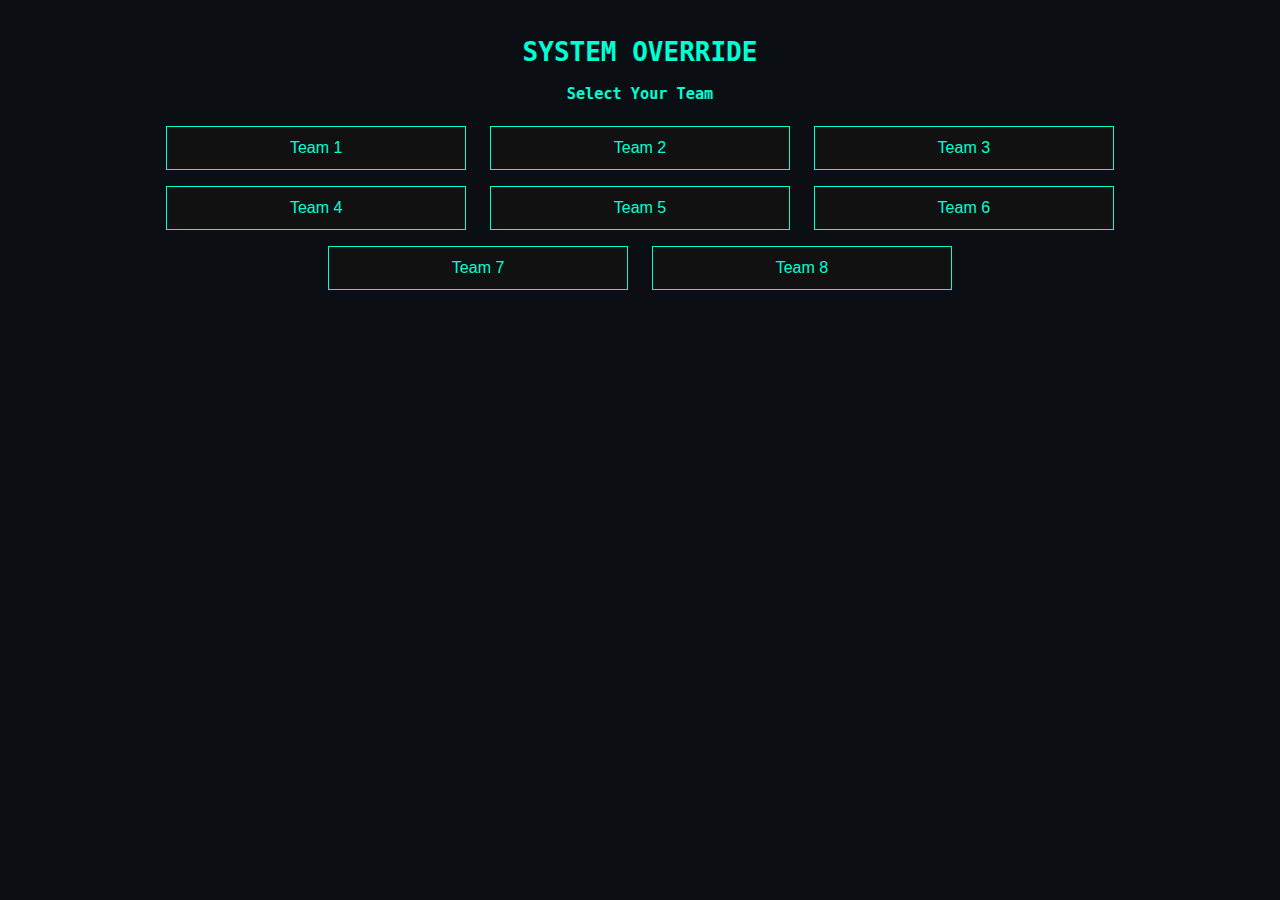
<file: index.html>
<!DOCTYPE html>
<html lang="en">
<head>
  <meta charset="UTF-8" />
  <title>System Override</title>
  <meta name="viewport" content="width=device-width, initial-scale=1.0" />

  <!-- CSS LINK -->
  <link rel="stylesheet" href="style1.css" />
</head>
<body>

<!-- ================= TEAM SELECTION ================= -->
<div id="teamScreen" class="screen active">
  <h1>SYSTEM OVERRIDE</h1>
  <h3>Select Your Team</h3>

  <div class="team-grid">
    <button class="team-btn" data-team="1">Team 1</button>
    <button class="team-btn" data-team="2">Team 2</button>
    <button class="team-btn" data-team="3">Team 3</button>
    <button class="team-btn" data-team="4">Team 4</button>
    <button class="team-btn" data-team="5">Team 5</button>
    <button class="team-btn" data-team="6">Team 6</button>
    <button class="team-btn" data-team="7">Team 7</button>
    <button class="team-btn" data-team="8">Team 8</button>
  </div>
</div>

<!-- ================= VOLUNTEER AUTH ================= -->
<div id="volunteerScreen" class="screen">
  <h2>Authorized Access Only</h2>

  <input
    type="password"
    id="volunteerInput"
    placeholder="Enter Authorization Code"
  />

  <button id="verifyVolunteer">Verify</button>
  <p id="volunteerError" class="error"></p>
</div>

<!-- ================= MAIN SYSTEM ================= -->
<div id="systemScreen" class="screen">

  <h2 id="teamName">TEAM</h2>

  <div class="stats">
    <span id="timer">Time: 0s</span>
    <span id="attempts">Attempts Left: 4</span>
    <span id="resets">Resets Used: 0/3</span>
    <span>Benchmark: 180s</span>
  </div>

  <!-- MODULE PANEL -->
  <div class="modules">
    <button class="open-module">Module 1</button>
    <button class="open-module">Module 2</button>
    <button class="open-module">Module 3</button>
    <button class="open-module">Module 4</button>
    <button class="open-module">Module 5</button>
  </div>

  <!-- PASSWORD PANEL -->
  <div class="password-panel">
    <span class="digit">_</span>
    <span class="digit">_</span>
    <span class="digit">_</span>
    <span class="digit">_</span>
    <span class="digit">_</span>
  </div>
</div>

<!-- ================= QUESTION OVERLAY ================= -->
<div id="questionOverlay" class="overlay">
  <div class="question-box">
    <h3 id="questionTitle"></h3>
    <p id="questionText"></p>

    <div class="options">
      <button class="option"></button>
      <button class="option"></button>
      <button class="option"></button>
    </div>
  </div>
</div>

<!-- ================= SUCCESS ================= -->
<div id="successScreen" class="screen">
  <h1>ACCESS GRANTED</h1>
  <p id="finalOutput"></p>
</div>

<!-- ================= ELIMINATION ================= -->
<div id="eliminationScreen" class="screen">
  <h1>ACCESS DENIED</h1>
  <p>You have been eliminated.</p>
</div>

<!-- JS LINK (VERY IMPORTANT: LAST LINE) -->
<script src="script1.js"></script>
</body>
</html>
</file>
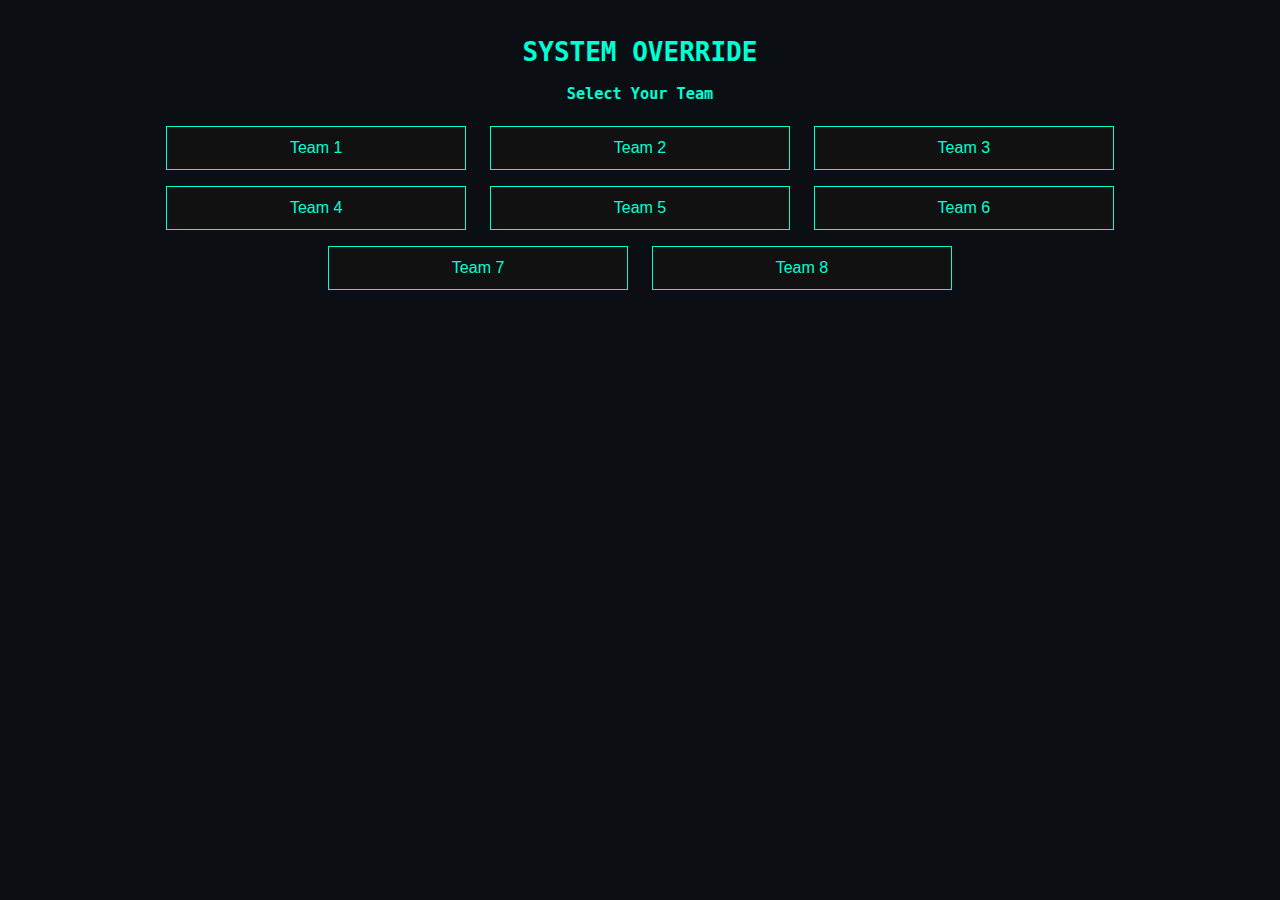
<file: index1.html>
<!DOCTYPE html>
<html lang="en">
<head>
  <meta charset="UTF-8" />
  <title>System Override</title>
  <meta name="viewport" content="width=device-width, initial-scale=1.0" />

  <!-- CSS LINK -->
  <link rel="stylesheet" href="style1.css" />
</head>
<body>

<!-- ================= TEAM SELECTION ================= -->
<div id="teamScreen" class="screen active">
  <h1>SYSTEM OVERRIDE</h1>
  <h3>Select Your Team</h3>

  <div class="team-grid">
    <button class="team-btn" data-team="1">Team 1</button>
    <button class="team-btn" data-team="2">Team 2</button>
    <button class="team-btn" data-team="3">Team 3</button>
    <button class="team-btn" data-team="4">Team 4</button>
    <button class="team-btn" data-team="5">Team 5</button>
    <button class="team-btn" data-team="6">Team 6</button>
    <button class="team-btn" data-team="7">Team 7</button>
    <button class="team-btn" data-team="8">Team 8</button>
  </div>
</div>

<!-- ================= VOLUNTEER AUTH ================= -->
<div id="volunteerScreen" class="screen">
  <h2>Authorized Access Only</h2>

  <input
    type="password"
    id="volunteerInput"
    placeholder="Enter Authorization Code"
  />

  <button id="verifyVolunteer">Verify</button>
  <p id="volunteerError" class="error"></p>
</div>

<!-- ================= MAIN SYSTEM ================= -->
<div id="systemScreen" class="screen">

  <h2 id="teamName">TEAM</h2>

  <div class="stats">
    <span id="timer">Time: 0s</span>
    <span id="attempts">Attempts Left: 4</span>
    <span id="resets">Resets Used: 0/3</span>
    <span>Benchmark: 180s</span>
  </div>

  <!-- MODULE PANEL -->
  <div class="modules">
    <button class="open-module">Module 1</button>
    <button class="open-module">Module 2</button>
    <button class="open-module">Module 3</button>
    <button class="open-module">Module 4</button>
    <button class="open-module">Module 5</button>
  </div>

  <!-- PASSWORD PANEL -->
  <div class="password-panel">
    <span class="digit">_</span>
    <span class="digit">_</span>
    <span class="digit">_</span>
    <span class="digit">_</span>
    <span class="digit">_</span>
  </div>
</div>

<!-- ================= QUESTION OVERLAY ================= -->
<div id="questionOverlay" class="overlay">
  <div class="question-box">
    <h3 id="questionTitle"></h3>
    <p id="questionText"></p>

    <div class="options">
      <button class="option"></button>
      <button class="option"></button>
      <button class="option"></button>
    </div>
  </div>
</div>

<!-- ================= SUCCESS ================= -->
<div id="successScreen" class="screen">
  <h1>ACCESS GRANTED</h1>
  <p id="finalOutput"></p>
</div>

<!-- ================= ELIMINATION ================= -->
<div id="eliminationScreen" class="screen">
  <h1>ACCESS DENIED</h1>
  <p>You have been eliminated.</p>
</div>

<!-- JS LINK (VERY IMPORTANT: LAST LINE) -->
<script src="script1.js"></script>
</body>
</html>
</file>
<file: style1.css>
* { box-sizing: border-box; }

body {
  margin: 0;
  background: #0b0f14;
  color: #00ffd5;
  font-family: monospace;
  text-align: center;
}

.screen {
  display: none;
  padding: 20px;
}

.screen.active {
  display: block;
}

button {
  padding: 12px;
  margin: 8px;
  width: 90%;
  max-width: 300px;
  background: #111;
  color: #00ffd5;
  border: 1px solid #00ffd5;
  font-size: 16px;
}

button:active {
  transform: scale(0.96);
}

.teams, .modules {
  display: flex;
  flex-direction: column;
  align-items: center;
}

.status p {
  margin: 6px 0;
}

.password {
  margin-top: 20px;
}

.digit {
  font-size: 32px;
  margin: 0 10px;
}

.overlay {
  display: none;
  position: fixed;
  inset: 0;
  background: rgba(0,0,0,0.9);
  justify-content: center;
  align-items: center;
}

.overlay.active {
  display: flex;
}

.card {
  border: 2px solid #00ffd5;
  padding: 20px;
  max-width: 400px;
  width: 90%;
}

.option-btn {
  width: 100%;
  margin: 6px 0;
}

.option-btn.wrong {
  background: #ff0033;
  color: #fff;
}

.hint .card {
  background: #111;
}

.success, .elimination {
  display: none;
  flex-direction: column;
  justify-content: center;
  align-items: center;
}

.success.active,
.elimination.active {
  display: flex;
}

#volunteerscreen {
  padding: 12px;
  width: 80%;
  max-width: 260px;
  background: #000;
  color: #00ffd5;
  border: 2px solid #00ffd5;
  margin-bottom: 10 px;
}

#volunteerError {
  color: #ff0033;
  font-size: 8px;
}

/* ===== ANSWER FEEDBACK ANIMATIONS ===== */

/* WRONG ANSWER */
.option.wrong {
  background: #ff2e2e;
  color: #fff;
  animation: shake 0.4s;
  box-shadow: 0 0 15px #ff2e2e;
}

/* RIGHT ANSWER */
.option.correct {
  background: #00cfff;
  color: #000;
  animation: pulse 0.6s;
  box-shadow: 0 0 20px #00cfff;
}

/* SHAKE */
@keyframes shake {
  0% { transform: translateX(0); }
  25% { transform: translateX(-5px); }
  50% { transform: translateX(5px); }
  75% { transform: translateX(-5px); }
  100% { transform: translateX(0); }
}

/* PULSE */
@keyframes pulse {
  0% { transform: scale(1); }
  50% { transform: scale(1.08); }
  100% { transform: scale(1); }
}
</file>
